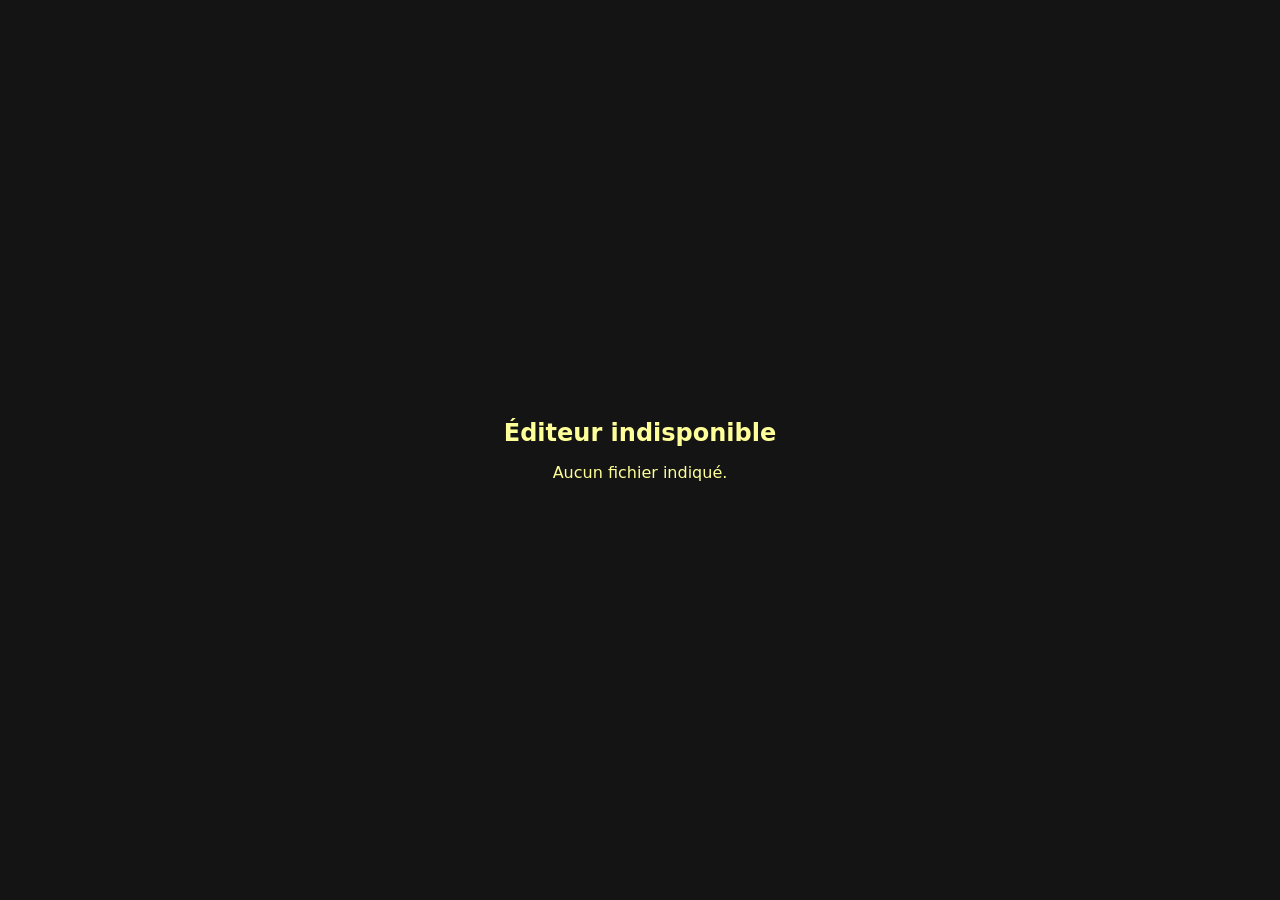
<file: static/oo_editor.html>
<!DOCTYPE html>
<html lang="fr">
<head>
    <meta charset="UTF-8">
    <meta name="viewport" content="width=device-width, initial-scale=1.0">
    <title>Éditeur OnlyOffice — Athena</title>
    <style>
        html, body { margin: 0; height: 100%; background: #1a1a1a; color: #eee;
                     font-family: system-ui, sans-serif; }
        #placeholder { position: absolute; inset: 0; }
        #msg { position: absolute; inset: 0; display: flex; align-items: center;
               justify-content: center; text-align: center; padding: 24px;
               z-index: 9999; background: rgba(20,20,20,0.97); }
        #msg .box { max-width: 640px; line-height: 1.5; }
        #msg h2 { margin: 0 0 10px; }
        #msg code { background: #000; padding: 2px 6px; border-radius: 4px; }
        .err { color: #ff9; }
    </style>
</head>
<body>
    <div id="msg"><div class="box">Chargement de l'éditeur…</div></div>
    <div id="placeholder"></div>
    <script src="oo_editor.js?v=20260702_csp1"></script>
</body>
</html>
</file>
